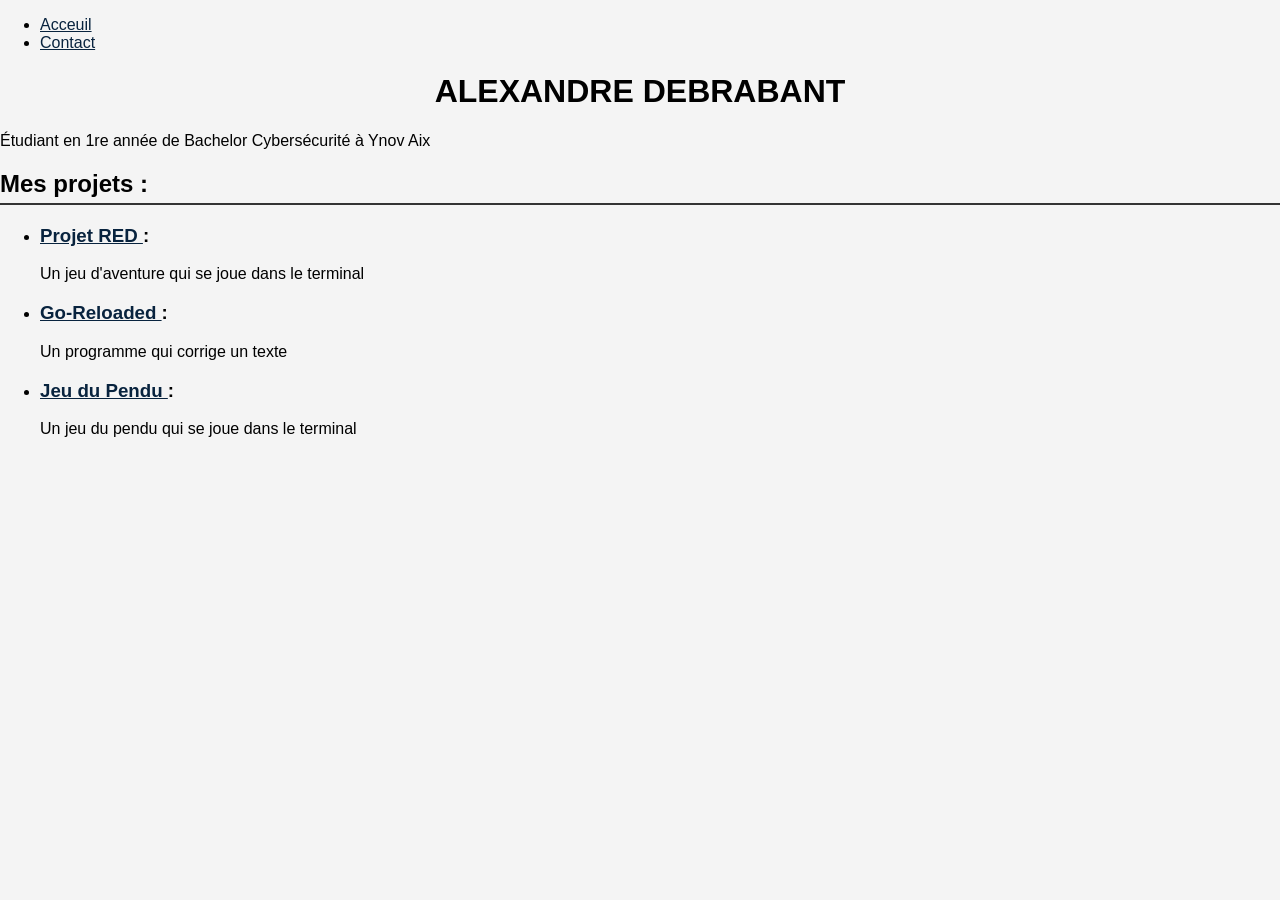
<file: index.html>
<!DOCTYPE html>
<html lang="fr">
  <head>
    <meta charset="UTF-8">
    <meta name="viewport" content="width=device-width, initial-scale=1.0">
    <link rel="stylesheet" href="style.css">
    <title>Portfolio</title>
    <link rel="icon" href="icone_32x32.png">
      <ul>
        <li><a href="https://ptitclouc.github.io/index">Acceuil</a></li>
        <li><a href="https://ptitclouc.github.io/pages/contact.html">Contact</a></li>
    </ul>
  </head>
  <body>
    <div class="presentation">
      <h1>ALEXANDRE DEBRABANT</h1>
      <p>Étudiant en 1re année de Bachelor Cybersécurité à Ynov Aix</p>
    </div>
    <p></p>

    <h2>Mes projets :</h2>
    <ul>
    <li><h3> <a href="pages/projetred.html">Projet RED </a>:</h3></li>
    <p>Un jeu d'aventure qui se joue dans le terminal</p>
    <li><h3> <a href="pages/go-reloaded.html">Go-Reloaded </a>:</h3></li>
    <p>Un programme qui corrige un texte</p>
    <li><h3> <a href="pages/pendu.html">Jeu du Pendu </a>:</h3></li>
    <p>Un jeu du pendu qui se joue dans le terminal</p>
    </ul>
    

  </body>
</html>
</file>
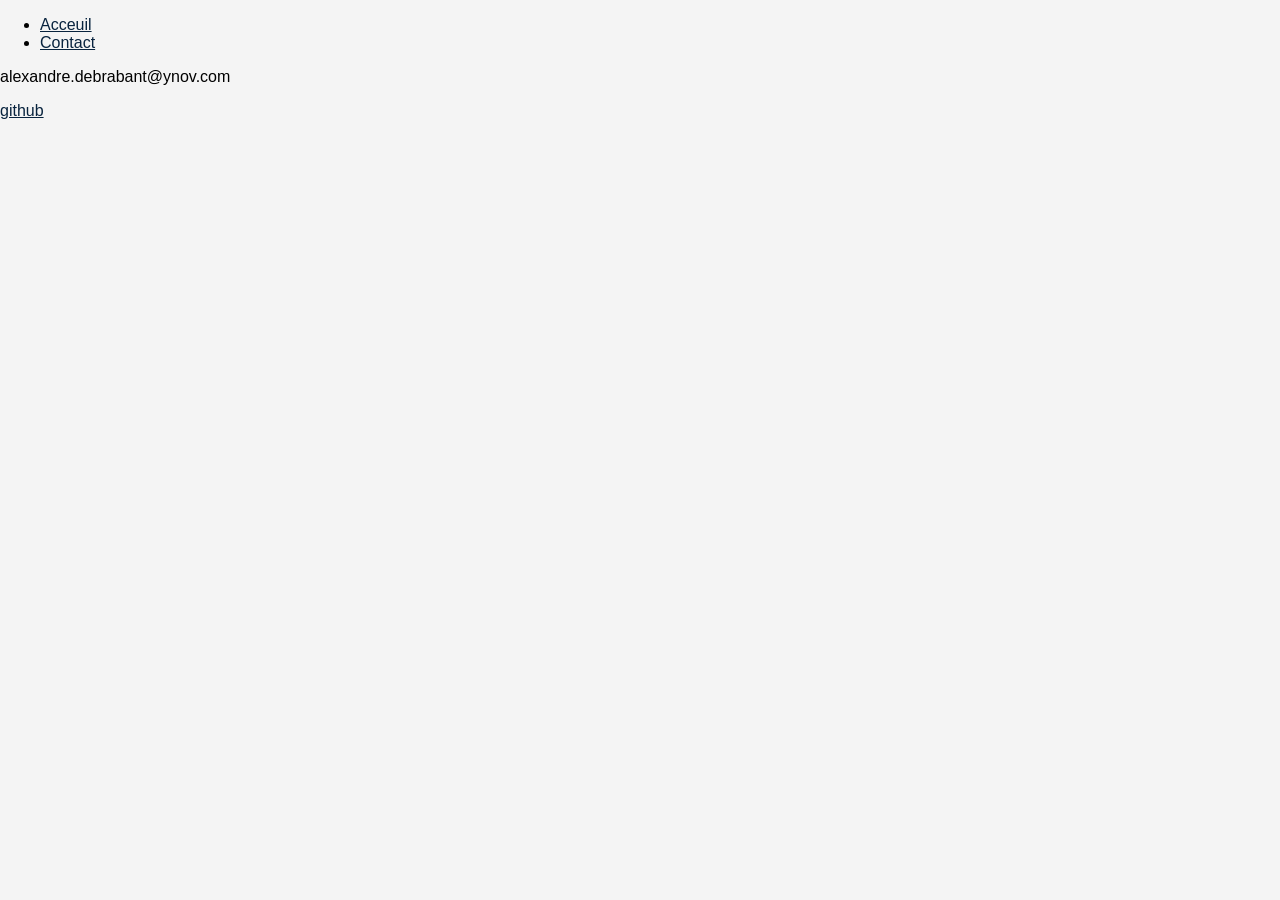
<file: pages/contact.html>
<!DOCTYPE html>
<html lang="fr">
  <head>
    <meta charset="UTF-8">
    <meta name="viewport" content="width=device-width, initial-scale=1.0">
    <link rel="stylesheet" href="../style.css">
    <title>Portfolio</title>
    <link rel="icon" href="../icone_32x32.png">
      <ul>
        <li><a href="https://ptitclouc.github.io/index">Acceuil</a></li>
        <li><a href="https://ptitclouc.github.io/pages/contact.html">Contact</a></li>
    </ul>
  </head>
  <body>
    <p>alexandre.debrabant@ynov.com</p>
    <p><a href="https://github.com/ptitclouc">github</a></p>

  </body>
</html>
</file>
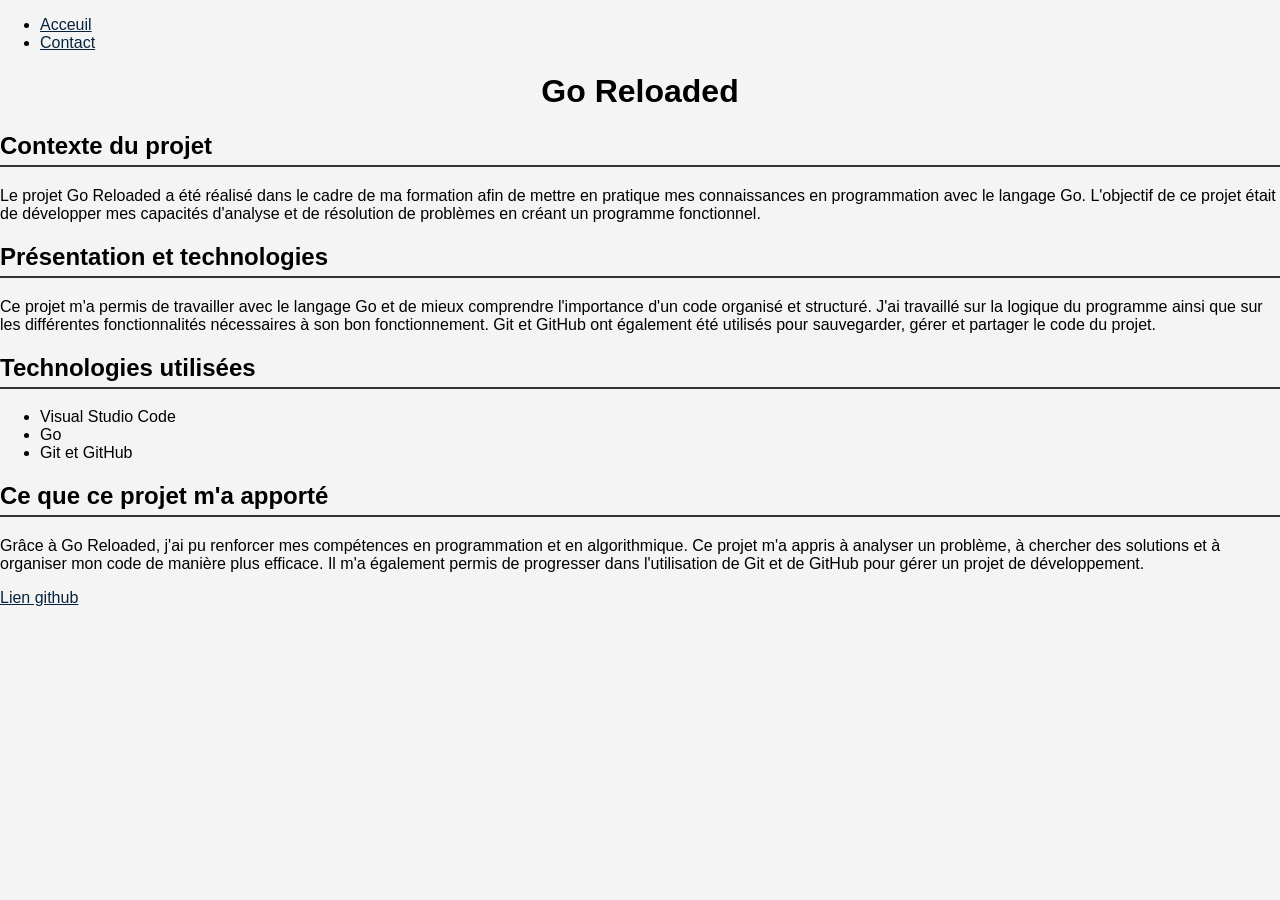
<file: pages/go-reloaded.html>
<!DOCTYPE html>
<html lang="fr">
  <head>
    <meta charset="UTF-8">
    <meta name="viewport" content="width=device-width, initial-scale=1.0">
    <link rel="stylesheet" href="../style.css">
    <title>Portfolio</title>
    <link rel="icon" href="../icone_32x32.png">
      <ul>
        <li><a href="https://ptitclouc.github.io/index">Acceuil</a></li>
        <li><a href="https://ptitclouc.github.io/pages/contact.html">Contact</a></li>
    </ul>
  </head>

  <body>
    <div class="go-reloaded">
      <h1>Go Reloaded</h1>

    <h2>Contexte du projet</h2>
    <p>
        Le projet Go Reloaded a été réalisé dans le cadre de ma formation afin de mettre en pratique mes connaissances en programmation avec le langage Go. L'objectif de ce projet était de développer mes capacités d'analyse et de résolution de problèmes en créant un programme fonctionnel.
    </p>

    <h2>Présentation et technologies</h2>
    <p>
        Ce projet m'a permis de travailler avec le langage Go et de mieux comprendre l'importance d'un code organisé et structuré. J'ai travaillé sur la logique du programme ainsi que sur les différentes fonctionnalités nécessaires à son bon fonctionnement. Git et GitHub ont également été utilisés pour sauvegarder, gérer et partager le code du projet.
    </p>
       <h2>Technologies utilisées</h2>
    <ul>
        <li>Visual Studio Code </li>
        <li>Go</li>
        <li>Git et GitHub</li>
    </ul>

    <h2>Ce que ce projet m'a apporté</h2>
    <p>
        Grâce à Go Reloaded, j'ai pu renforcer mes compétences en programmation et en algorithmique. Ce projet m'a appris à analyser un problème, à chercher des solutions et à organiser mon code de manière plus efficace. Il m'a également permis de progresser dans l'utilisation de Git et de GitHub pour gérer un projet de développement.
    </p>
    </div>
    
   
    <p> <a href="https://github.com/ptitclouc/Go-Reloaded">Lien github </a></h3>
    

  </body>
</html>
</file>
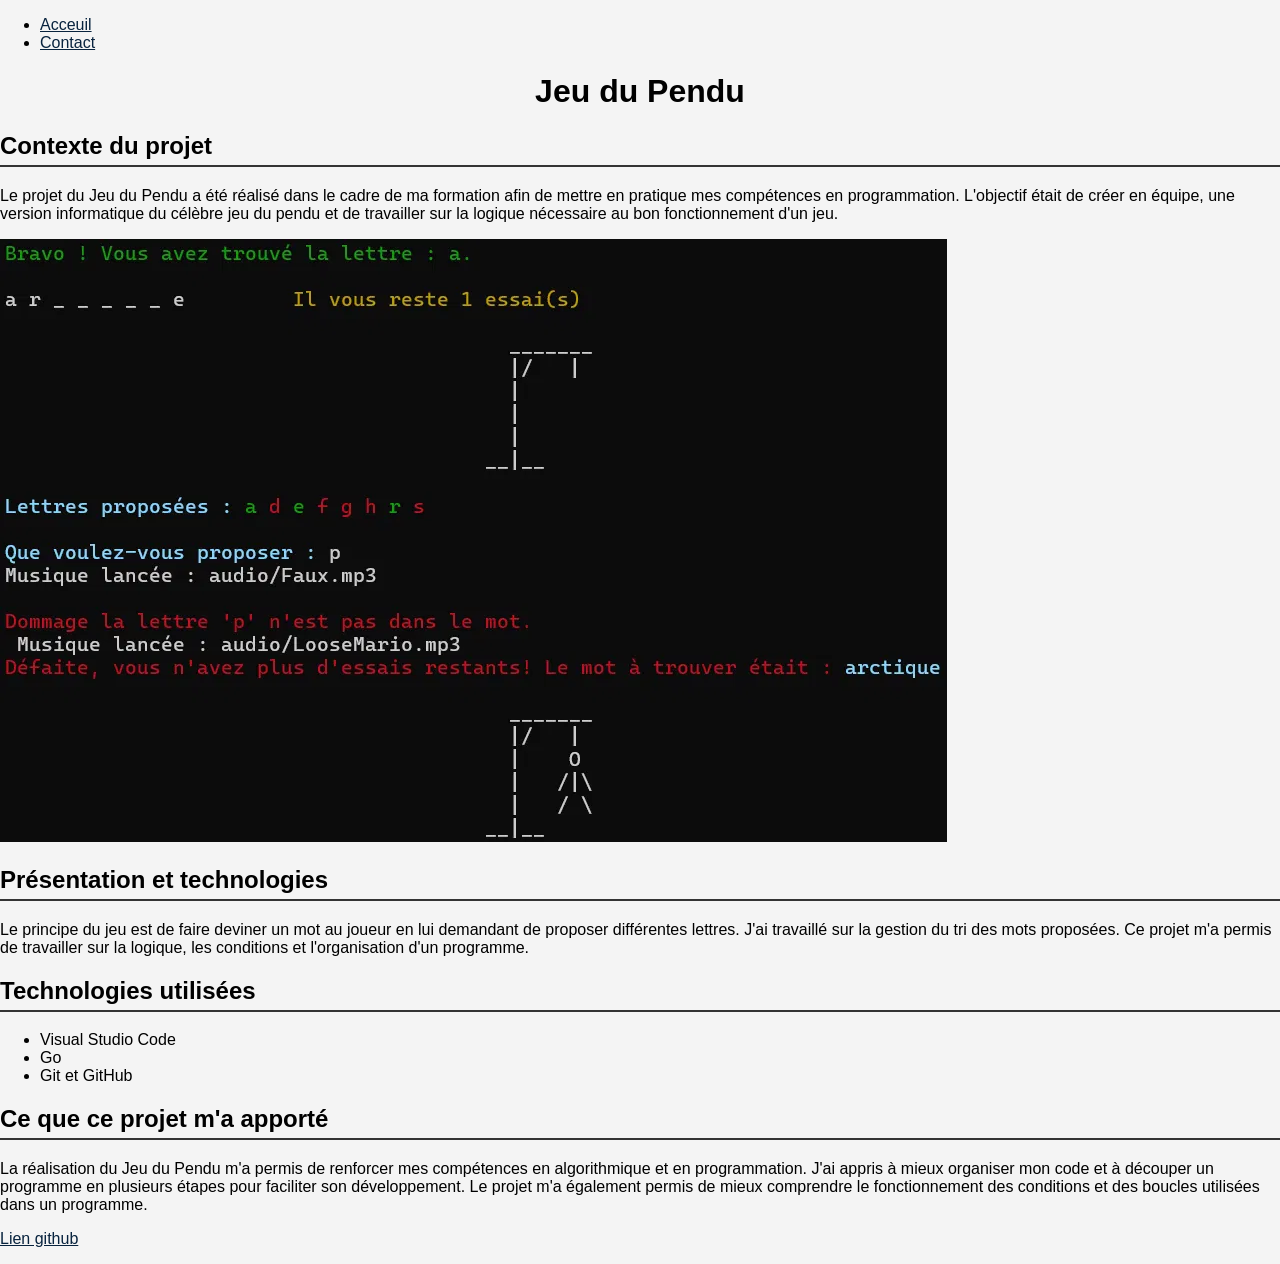
<file: pages/pendu.html>
<!DOCTYPE html>
<html lang="fr">
  <head>
    <meta charset="UTF-8">
    <meta name="viewport" content="width=device-width, initial-scale=1.0">
    <link rel="stylesheet" href="../style.css">
    <title>Portfolio</title>
    <link rel="icon" href="../icone_32x32.png">
      <ul>
        <li><a href="https://ptitclouc.github.io/index">Acceuil</a></li>
        <li><a href="https://ptitclouc.github.io/pages/contact.html">Contact</a></li>
    </ul>
  </head>

  <body>
    <div class="Jeu pendu">
      <h1>Jeu du Pendu</h1>
  
    <h2>Contexte du projet</h2>
    <p>
        Le projet du Jeu du Pendu a été réalisé dans le cadre de ma formation afin de mettre en pratique mes compétences en programmation. L'objectif était de créer en équipe, une version informatique du célèbre jeu du pendu et de travailler sur la logique nécessaire au bon fonctionnement d'un jeu.
    </p>

      <img src="../pendupic.webp" alt="Capture d'écran du jeu">

    <h2>Présentation et technologies</h2>
    <p>
        Le principe du jeu est de faire deviner un mot au joueur en lui demandant de proposer différentes lettres. J'ai travaillé sur la gestion du tri des mots proposées. Ce projet m'a permis de travailler sur la logique, les conditions et l'organisation d'un programme.
    </p>
       <h2>Technologies utilisées</h2>
    <ul>
        <li>Visual Studio Code </li>
        <li>Go</li>
        <li>Git et GitHub</li>
    </ul>

    <h2>Ce que ce projet m'a apporté</h2>
    <p>
        La réalisation du Jeu du Pendu m'a permis de renforcer mes compétences en algorithmique et en programmation. J'ai appris à mieux organiser mon code et à découper un programme en plusieurs étapes pour faciliter son développement. Le projet m'a également permis de mieux comprendre le fonctionnement des conditions et des boucles utilisées dans un programme.
    </p>
    </div>
    
   
    <p> <a href="https://github.com/MatteoSlz/Jeu_du_pendu">Lien github </a></h3>
    

  </body>
</html>
</file>
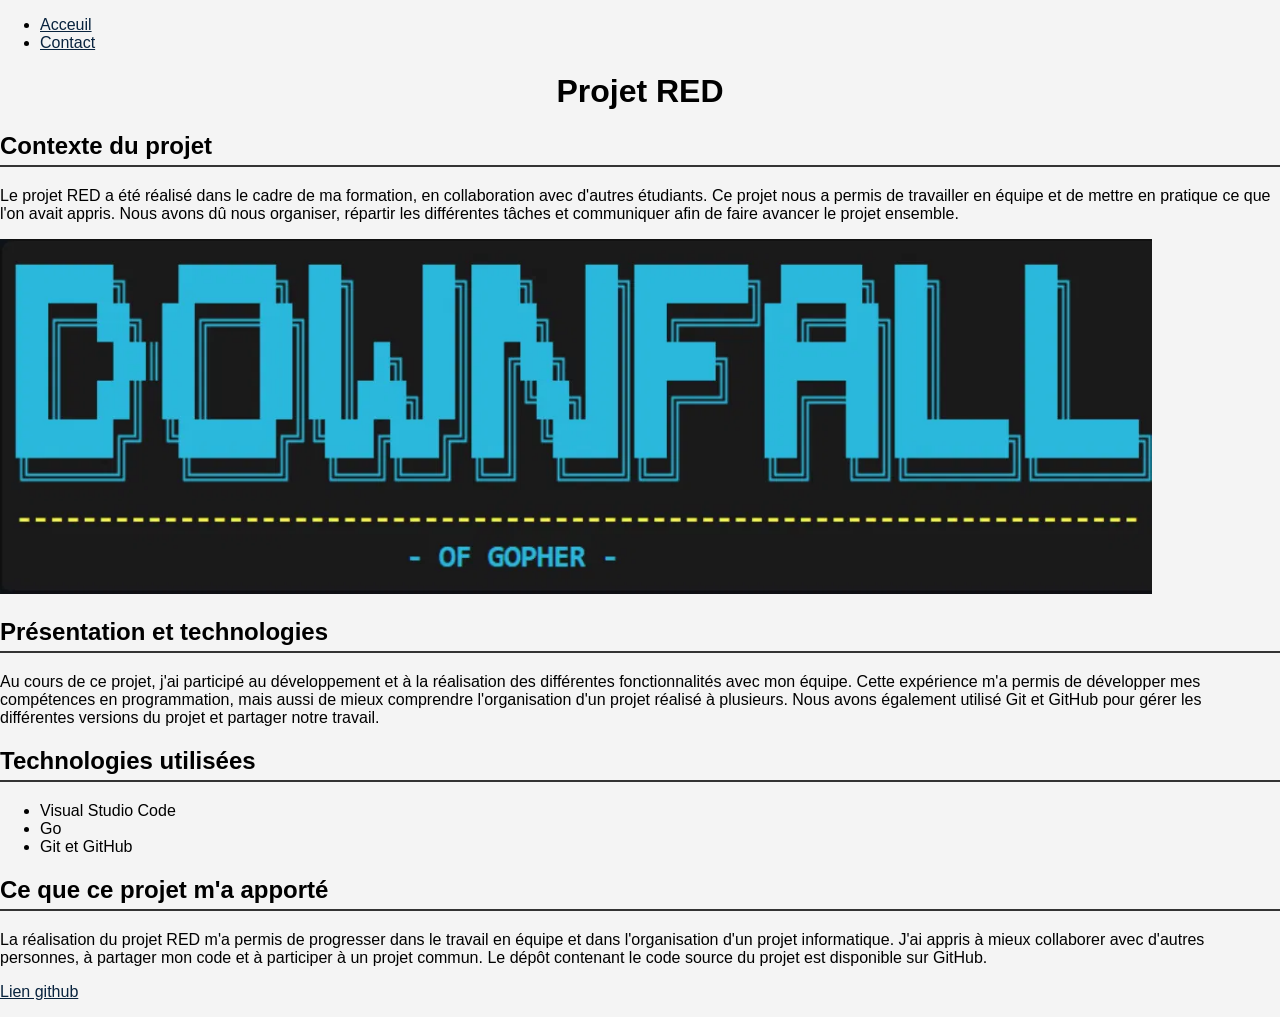
<file: pages/projetred.html>
<!DOCTYPE html>
<html lang="fr">
  <head>
    <meta charset="UTF-8">
    <meta name="viewport" content="width=device-width, initial-scale=1.0">
    <link rel="stylesheet" href="../style.css">
    <title>Portfolio</title>
    <link rel="icon" href="../icone_32x32.png">
    <ul>
        <li><a href="https://ptitclouc.github.io/index">Acceuil</a></li>
        <li><a href="https://ptitclouc.github.io/pages/contact.html">Contact</a></li>
    </ul>
  </head>

  <body>
    <div class="projet red">
     <h1>Projet RED</h1>
    
    <h2>Contexte du projet</h2>
    <p>
        Le projet RED a été réalisé dans le cadre de ma formation, en collaboration avec d'autres étudiants. Ce projet nous a permis de travailler en équipe et de mettre en pratique ce que l'on avait appris. Nous avons dû nous organiser, répartir les différentes tâches et communiquer afin de faire avancer le projet ensemble.
    </p>
    
    <img src="../dfogpic.webp" alt="Capture d'écran du logo du jeu">

    <h2>Présentation et technologies</h2>
    <p>
        Au cours de ce projet, j'ai participé au développement et à la réalisation des différentes fonctionnalités avec mon équipe. Cette expérience m'a permis de développer mes compétences en programmation, mais aussi de mieux comprendre l'organisation d'un projet réalisé à plusieurs. Nous avons également utilisé Git et GitHub pour gérer les différentes versions du projet et partager notre travail.
    </p>
    
    <h2>Technologies utilisées</h2>
    <ul>
        <li>Visual Studio Code </li>
        <li>Go</li>
        <li>Git et GitHub</li>
    </ul>


    <h2>Ce que ce projet m'a apporté</h2>
    <p>
        La réalisation du projet RED m'a permis de progresser dans le travail en équipe et dans l'organisation d'un projet informatique. J'ai appris à mieux collaborer avec d'autres personnes, à partager mon code et à participer à un projet commun. Le dépôt contenant le code source du projet est disponible sur GitHub.
    </p>

    
    </div>

   
    <p> <a href="https://github.com/Juuuules83/Projet-RED-RAPH-ALEX-JULES">Lien github </a></h3>
    
  </body>
</html>
</file>
<file: style.css>
body {
    font-family: Arial, sans-serif;
    margin: 0;
    background-color: #f4f4f4;
}


main {
    max-width: 900px;
    margin: 30px auto;
    padding: 20px;
}


h1 {
    text-align: center;
}

h2 {
    border-bottom: 2px solid #333;
    padding-bottom: 5px;
}

.image-centree {
    display: block;
    margin: 20px auto;
    width: 400px;
    max-width: 100%;
}

img {
    max-width: 90%;
    height: 90%;
    
}


a {
    color: #08233e;
}

a:hover {
    text-decoration: none;
}
</file>
